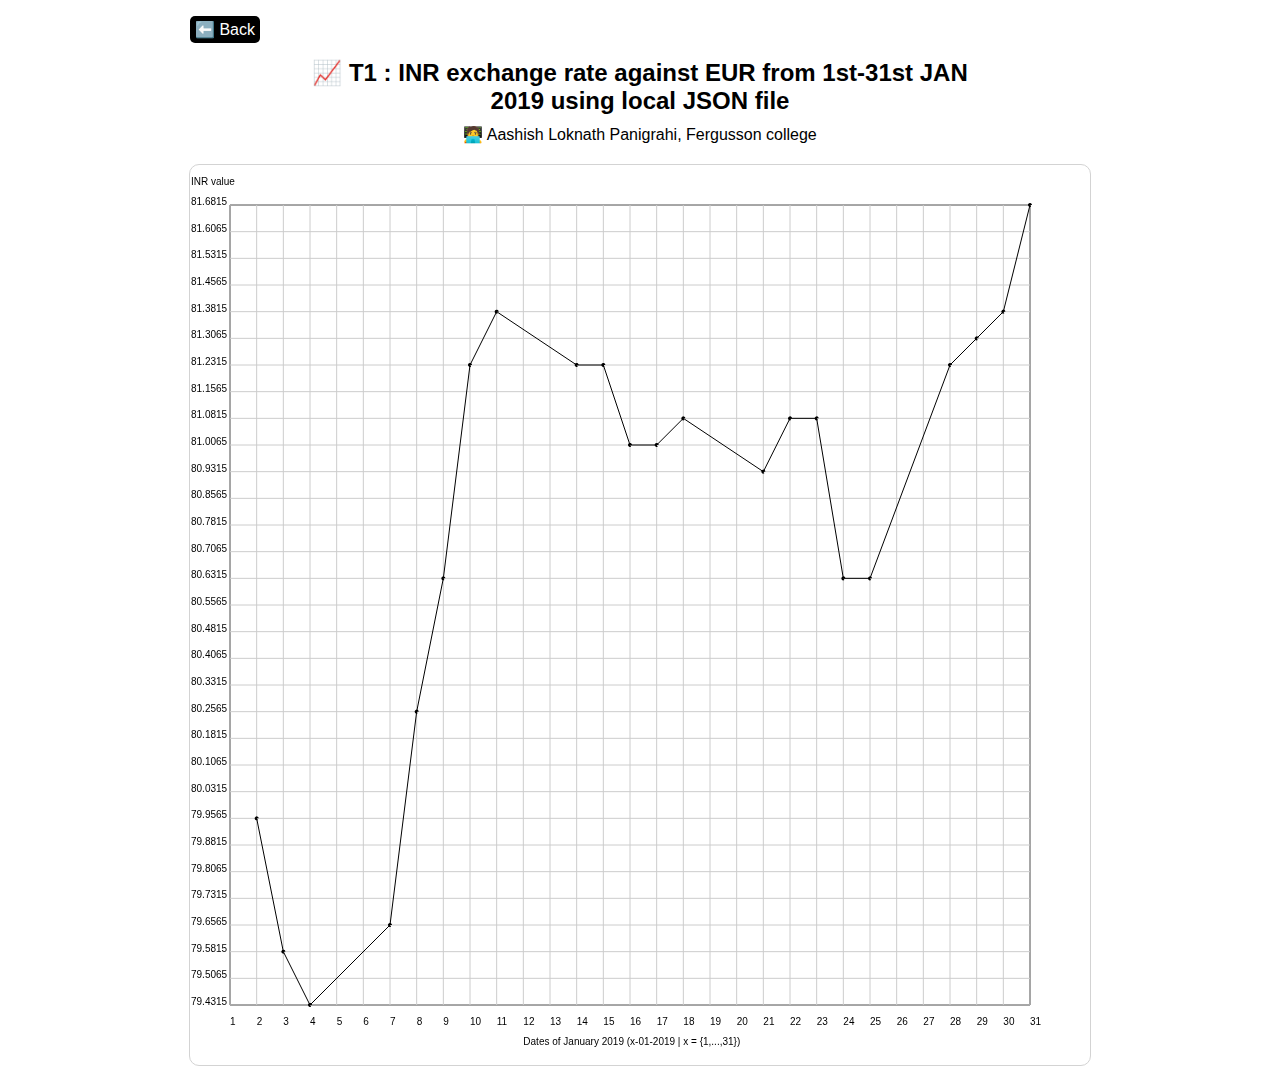
<file: tasks/task1/index.html>
<!DOCTYPE html>
<html>

<head>
    <title>T1 : INR exch. rate (REST API)</title>
    <link href="/style.css" type="text/css" rel="stylesheet" />
    <link href="/tasks/style.css" type="text/css" rel="stylesheet" />
    <meta name="viewport" content="width=device-width,initial-scale=1"><link rel="icon" href="data:image/svg+xml,<svg xmlns=%22http://www.w3.org/2000/svg%22 viewBox=%220 0 100 100%22><text y=%22.9em%22 font-size=%2290%22>📈</text></svg>">

</head>

<body>
    <div id="body-container">
        <div class="text-container">
            <div class="link-container">
                <a href="/index.html" class="nav-link">⬅️ Back</a>
            </div>
            <h2 class="title">📈 T1 : INR exchange rate against EUR from 1st-31st JAN 2019 using local JSON file</h2>
            <p class="sub-title">🧑‍💻 Aashish Loknath Panigrahi, Fergusson college</p>
        </div>
        <canvas id="myCanvas" width="900" height="900" style="border:1px solid #d3d3d3;">
            Your browser does not support the HTML5 canvas tag.
        </canvas>
    </div>
    <script type="text/javascript" src="/tasks/task1/script.js"></script>
</body>

</html>
</file>
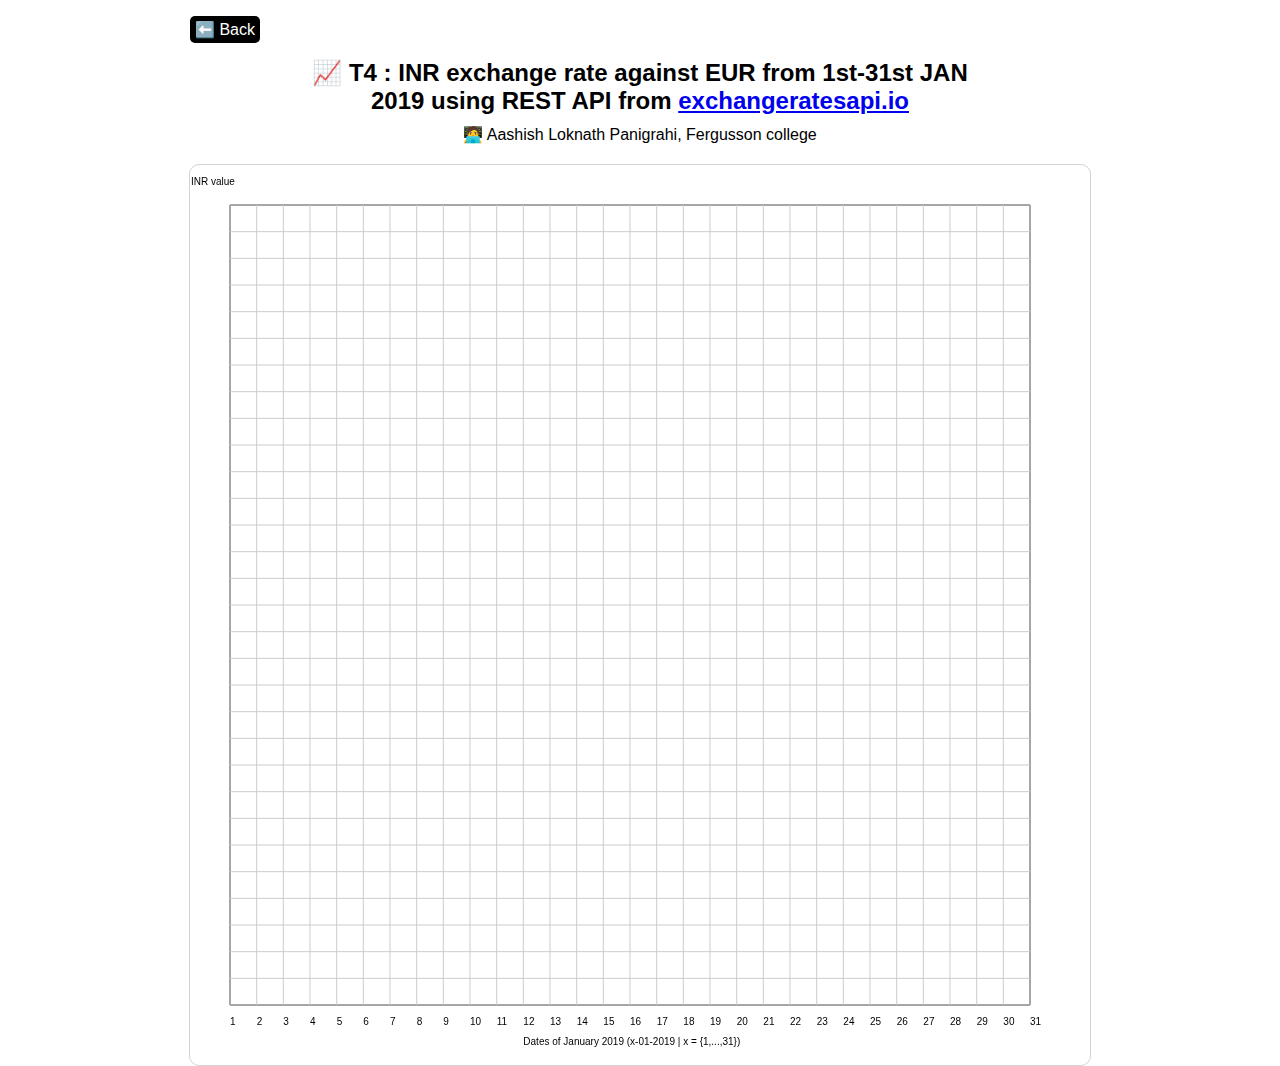
<file: tasks/task4/index.html>
<!DOCTYPE html>
<html>

<head>
    <title>T4 : INR exch. rate (REST API)</title>
    <link href="/style.css" type="text/css" rel="stylesheet" />
    <link href="/tasks/style.css" type="text/css" rel="stylesheet" />
    <meta name="viewport" content="width=device-width,initial-scale=1">
    <meta name="viewport" content="width=device-width,initial-scale=1"><link rel="icon" href="data:image/svg+xml,<svg xmlns=%22http://www.w3.org/2000/svg%22 viewBox=%220 0 100 100%22><text y=%22.9em%22 font-size=%2290%22>📈</text></svg>">
</head>

<body>
    <div id="body-container">
        <div class="text-container">
            <div class="link-container">
                <a href="/index.html" class="nav-link">⬅️ Back</a>
            </div>
            <h2 class="title">📈 T4 : INR exchange rate against EUR from 1st-31st JAN 2019 using REST API from <a
                    href="https://exchangeratesapi.io/" target="_blank">exchangeratesapi.io</a></h2>
            <p class="sub-title">🧑‍💻 Aashish Loknath Panigrahi, Fergusson college</p>
        </div>
        <canvas id="myCanvas" width="900" height="900" style="border:1px solid #d3d3d3;">
            Your browser does not support the HTML5 canvas tag.
        </canvas>
    </div>
    <script type="text/javascript" src="script.js"></script>
</body>

</html>
</file>
<file: style.css>
html, body{
    font-family: sans-serif;
    width: 100%;
    height: 100%;
    margin: 0px;
}
.winsoft-logo{
    width: 200px;
}
.body-container{
    padding: 20px;
}

/* LINK STYLES */
.nav-link{
    padding: 5px;
    background: #000;
    color: #FFF;
    border-radius: 5px;
    text-decoration: none;
}
.nav-link:hover{
    text-decoration: none;
}
</file>
<file: tasks/style.css>
/* TEXT CONTAINER STYLES */
.text-container{
	font-family: sans-serif;
	text-align: center;
    width: 900px;
    margin: 0px auto;
}
.text-container > .title{
    width: 700px;
    margin: 20px auto 0px;
}
.text-container > .sub-title{
    width: 700px;
    margin: 10px auto 20px;
}

/* CANVAS STYLES */
canvas{
    display: block;
	margin-left: auto;
    margin-right: auto;
    border-radius: 10px;
    width: 900px;
    height: 900px;
    margin-bottom: 20px;
}

/* LINK STYLES */
.link-container{
    width: 100%;
    text-align: left;
    margin-top: 20px;
}

/* MOBILE VIEW */
@media(max-width: 900px){
    .text-container{
        width: 95%;
    }
    .text-container > .title{
        width: 100%;
    }
    .text-container > .sub-title{
        width: 100%;
    }
    canvas{
        width: 95%;
        height: 95%;
        margin: 0px auto;
    }
}
</file>
